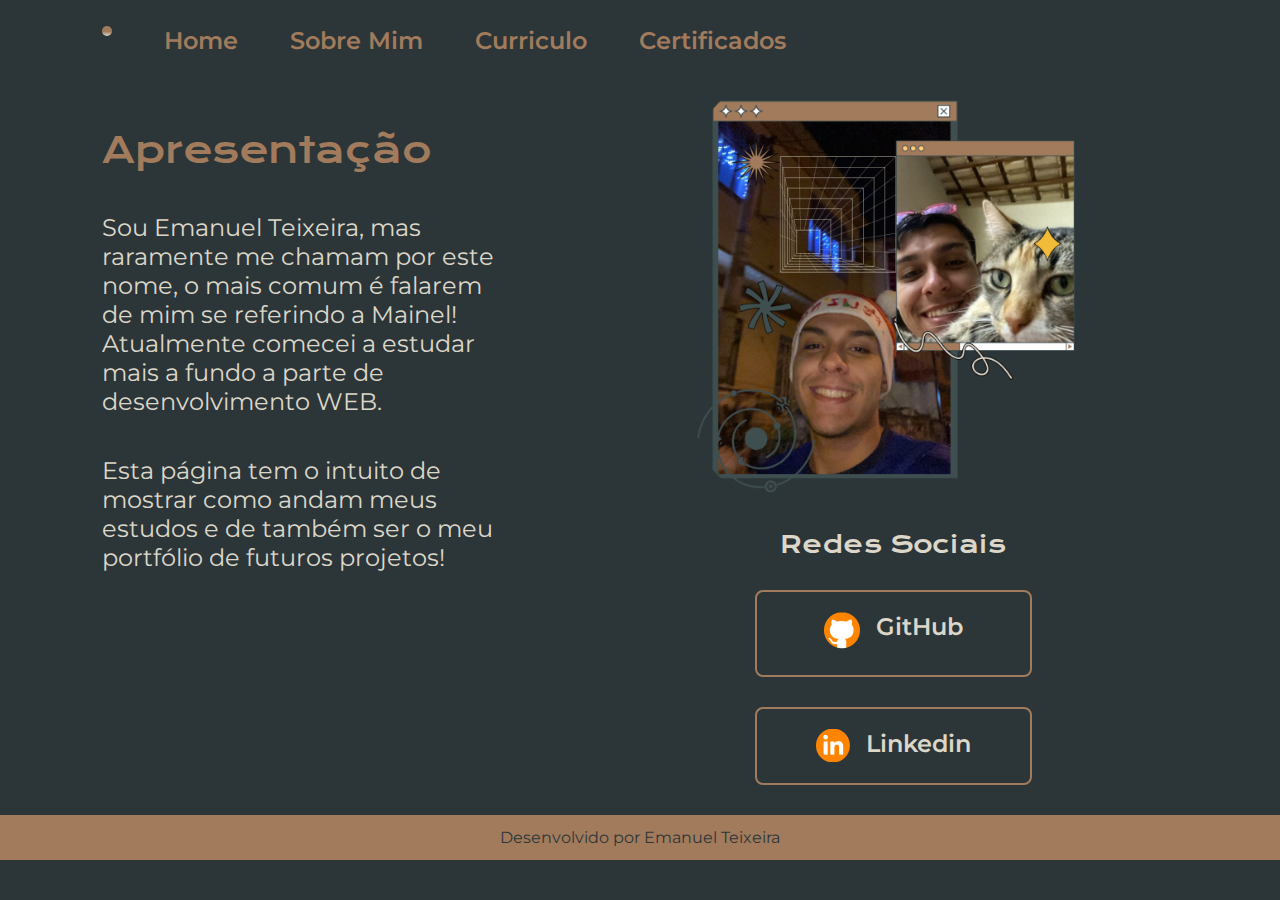
<file: index.html>
<!DOCTYPE html>
<html lang="pt-br">
<head>
    <meta charset="UTF-8"> 
    <meta http-equiv="X-UA-Compatible" content="IE=edge">
    <meta name="viewport" content="width=device-width, initial-scale=1.0">
    <title>Emanuel Teixeira</title>
    <link rel="stylesheet" href="./Styles/style.css">
</head>
<body>
    <header class="cabecalho">
        <nav class="cabecalho__menu">
            <p class="bolinha"></p>
            <a class="cabecalho__menu__links" href="index.html">Home</a>
            <a class="cabecalho__menu__links" href="about.html">Sobre Mim</a>
            <a class="cabecalho__menu__links" href="resume.html">Curriculo</a>
            <a class="cabecalho__menu__links" href="certificados.html">Certificados</a>
        </nav>
    </header>
    <main class="apresentacao">
        <section class="apresentacao__conteudo">
            <h1 class="apresentacao__conteudo__titulo">Apresentação</h1>
            <p class="apresentacao__conteudo__texto">Sou Emanuel Teixeira, mas raramente me chamam por este nome, o mais comum é falarem de mim se referindo a Mainel!
            Atualmente comecei a estudar mais a fundo a parte de desenvolvimento WEB.</p>
            <p class="apresentacao__conteudo__texto">Esta página tem o intuito de mostrar como andam meus estudos e de também ser o meu portfólio de futuros projetos!</p>
        </section>
        <div class="apresentacao__links">
            <img class="apresentacao__links__img" alt="eu e tete" src="./Assets/eueteresa.png">
            <h2 class="apresentacao__links__titulo">Redes Sociais</h2>
            <a class="apresentacao__links__link" href="https://github.com/mMainel"><img src="./Assets/Logo Github.png" alt="icon github">GitHub</a>   
            <a class="apresentacao__links__link" href="https://www.linkedin.com/in/emanuelftv"><img src="./Assets/Logo Linkedin.png" alt="icon linkedin">Linkedin</a>
        </div>
    </main>
    <footer class="rodape">
            <p>Desenvolvido por Emanuel Teixeira</p>
    </footer>    
</body>
</html>
</file>
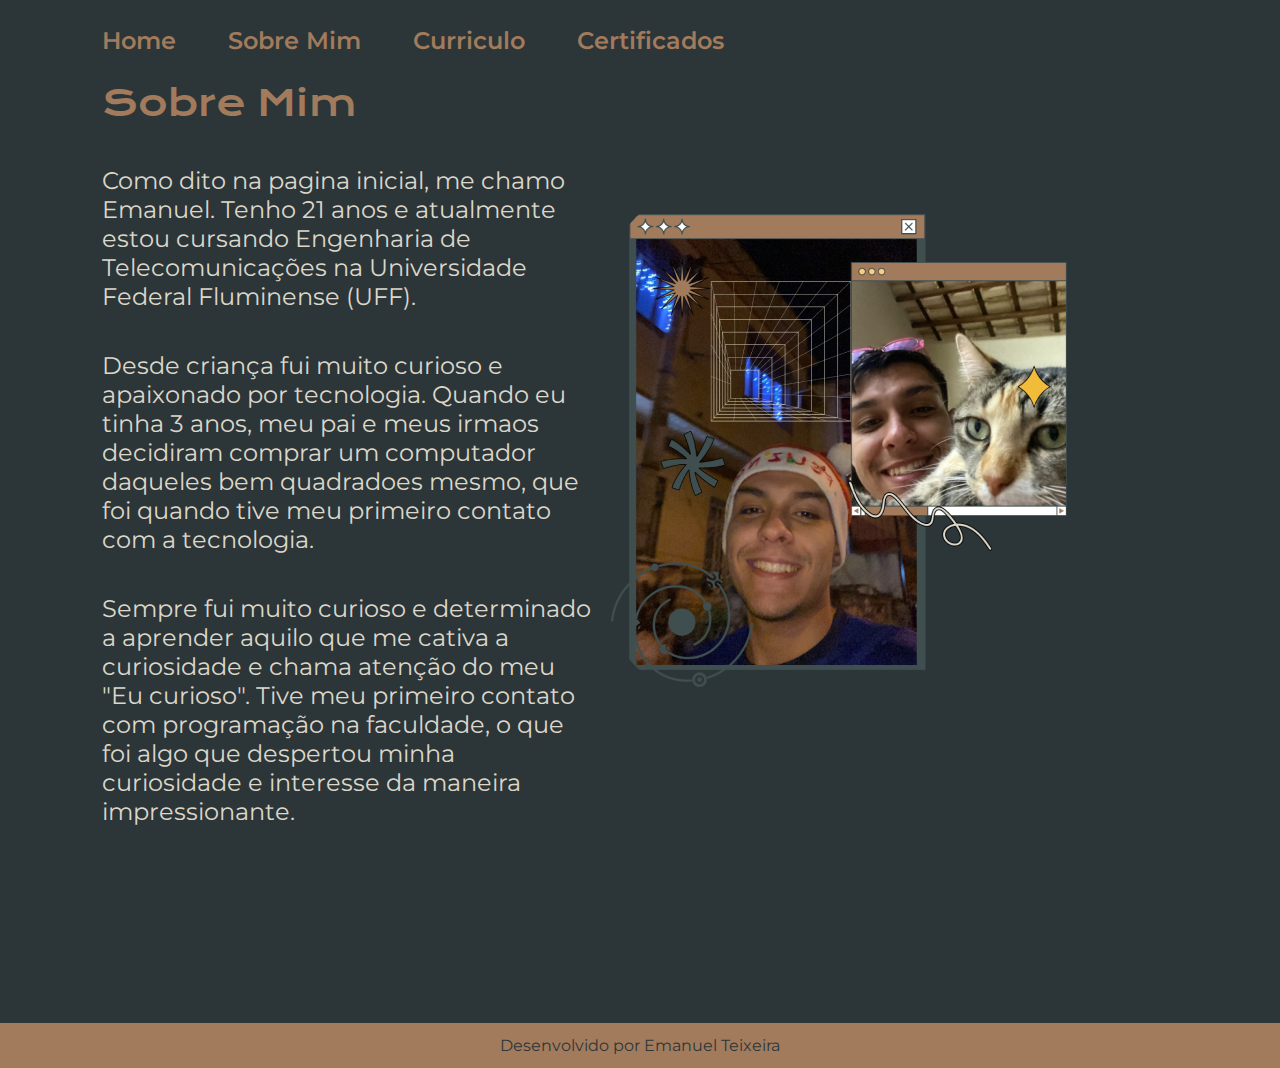
<file: about.html>
<!DOCTYPE html>
<html lang="pt-br">
<head>
    <meta charset="UTF-8">
    <meta http-equiv="X-UA-Compatible" content="IE=edge">
    <meta name="viewport" content="width=device-width, initial-scale=1.0">
    <link rel="stylesheet" href="./Styles/style.css">
    <title>Sobre Mim</title>
</head>
<body>
    <header class="cabecalho">
        <nav class="cabecalho__menu">
            <a class="cabecalho__menu__links" href="index.html">Home</a>
            <a class="cabecalho__menu__links" href="about.html">Sobre Mim</a>
            <a class="cabecalho__menu__links" href="resume.html">Curriculo</a>
            <a class="cabecalho__menu__links" href="certificados.html">Certificados</a>
        </nav>
    </header>
    <main class="apresentacao">
        <section class="apresentacao__conteudo">
            <h1 class="apresentacao__conteudo__titulo">Sobre Mim</h1>
            <p class="apresentacao__conteudo__texto">Como dito na pagina inicial, me chamo Emanuel. Tenho 21 anos e atualmente estou cursando Engenharia de Telecomunicações na
                Universidade Federal Fluminense (UFF).
            </p>
            <p class="apresentacao__conteudo__texto">Desde criança fui muito curioso e apaixonado por tecnologia. Quando eu tinha 3 anos, meu pai e meus irmaos decidiram comprar um computador
                daqueles bem quadradoes mesmo, que foi quando tive meu primeiro contato com a tecnologia.
            </p>
            <p class="apresentacao__conteudo__texto">Sempre fui muito curioso e determinado a aprender aquilo que me cativa a curiosidade e chama atenção do meu "Eu curioso". Tive meu primeiro
                contato com programação na faculdade, o que foi algo que despertou minha curiosidade e interesse da maneira impressionante.
            </p>
        </section>
        <div>
        <img alt="eu e o grogu" src="./Assets/eueteresa.png">
            <div class="pular_linha">
                <p>.</p>
                <p>.</p>
                <p>.</p>
                <p>.</p>
                <p>.</p>
                <p>.</p>
                <p>.</p>
                <p>.</p>
                <p>.</p>
                <p>.</p>
                <p>.</p>
                <p>.</p>
            </div>
        </div>
    </main>
    <footer class="rodape">
            <p>Desenvolvido por Emanuel Teixeira</p>
    </footer>    
</body>
</html>
</file>
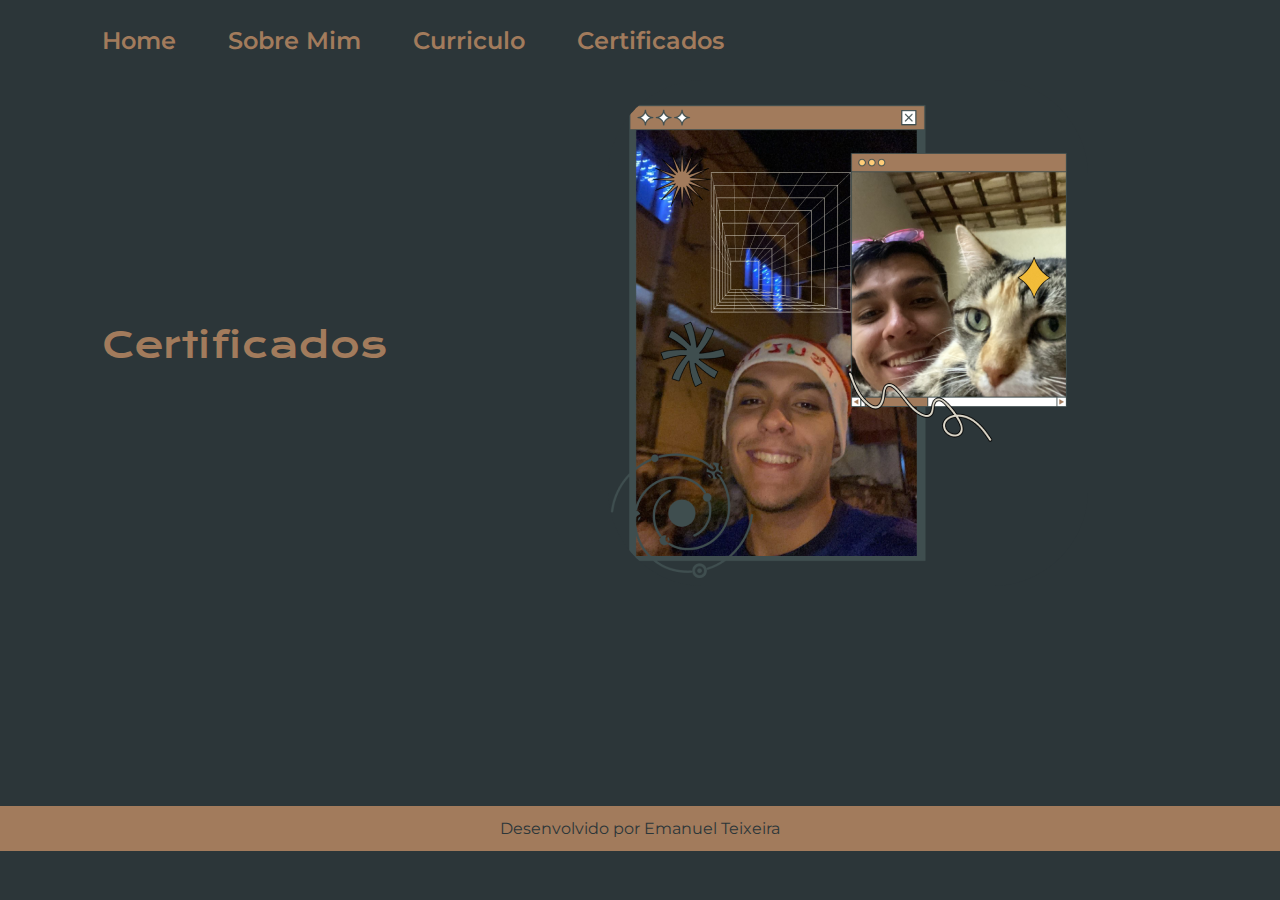
<file: certificados.html>
<!DOCTYPE html>
<html lang="pt-br">
<head>
    <meta charset="UTF-8">
    <meta http-equiv="X-UA-Compatible" content="IE=edge">
    <meta name="viewport" content="width=device-width, initial-scale=1.0">
    <link rel="stylesheet" href="./Styles/style.css">
    <title>Certificados</title>
</head>
<body>
    <header class="cabecalho">
        <nav class="cabecalho__menu">
            <a class="cabecalho__menu__links" href="index.html">Home</a>
            <a class="cabecalho__menu__links" href="about.html">Sobre Mim</a>
            <a class="cabecalho__menu__links" href="resume.html">Curriculo</a>
            <a class="cabecalho__menu__links" href="certificados.html">Certificados</a>
        </nav>
    </header>
    <main class="apresentacao">
        <section class="apresentacao__conteudo">
            <h1 class="apresentacao__conteudo__titulo">Certificados</h1>
        </section>
        <div>
        <img alt="eu e o grogu" src="./Assets/eueteresa.png">
            <div class="pular_linha">
                <p>.</p>
                <p>.</p>
                <p>.</p>
                <p>.</p>
                <p>.</p>
                <p>.</p>
                <p>.</p>
                <p>.</p>
                <p>.</p>
                <p>.</p>
                <p>.</p>
                <p>.</p>
            </div>
        </div>
    </main>
    <footer class="rodape">
            <p>Desenvolvido por Emanuel Teixeira</p>
    </footer>    
</body>
</html>
</file>
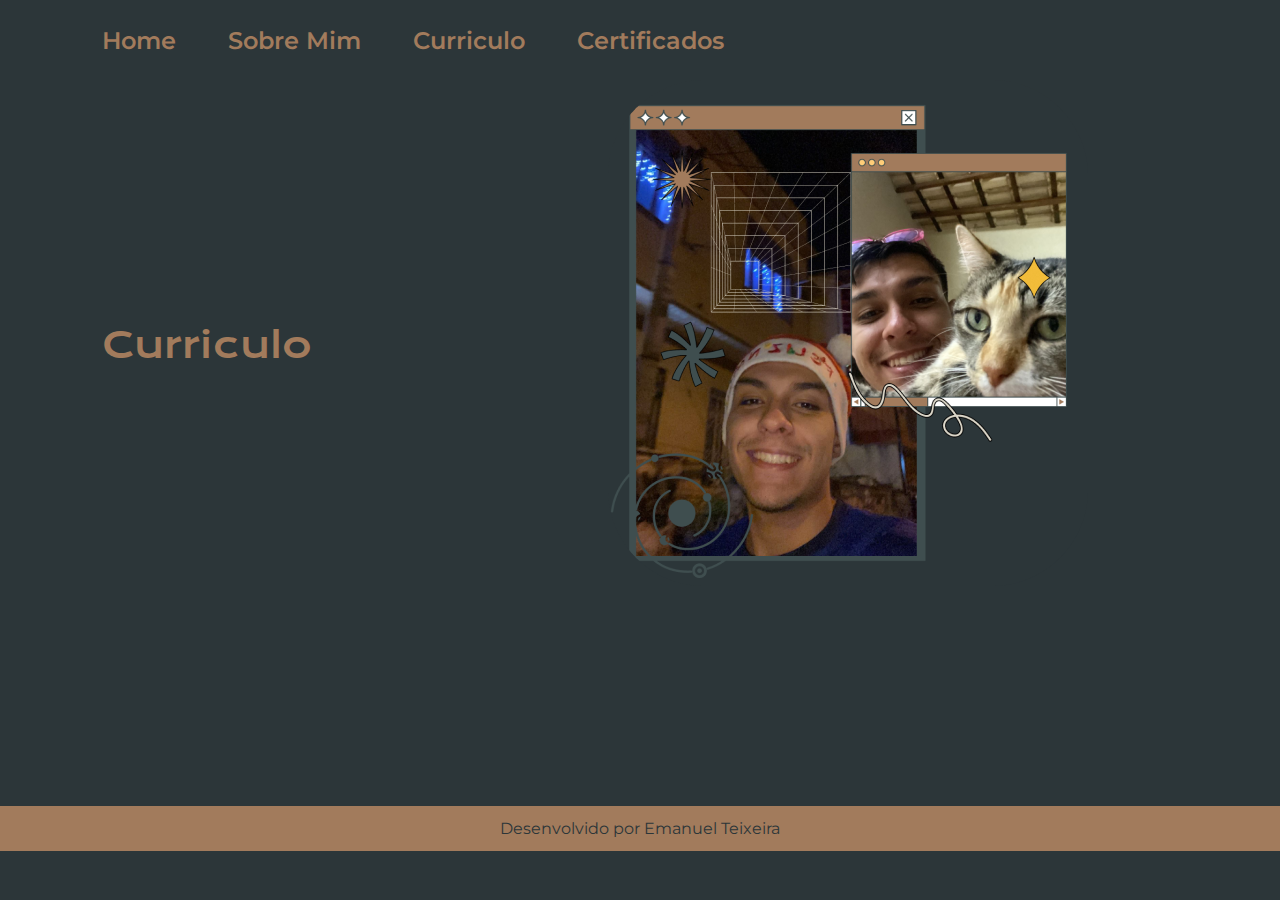
<file: resume.html>
<!DOCTYPE html>
<html lang="pt-br">
<head>
    <meta charset="UTF-8">
    <meta http-equiv="X-UA-Compatible" content="IE=edge">
    <meta name="viewport" content="width=device-width, initial-scale=1.0">
    <link rel="stylesheet" href="./Styles/style.css">
    <title>Curriculo</title>
</head>
<body>
    <header class="cabecalho">
        <nav class="cabecalho__menu">
            <a class="cabecalho__menu__links" href="index.html">Home</a>
            <a class="cabecalho__menu__links" href="about.html">Sobre Mim</a>
            <a class="cabecalho__menu__links" href="resume.html">Curriculo</a>
            <a class="cabecalho__menu__links" href="certificados.html">Certificados</a>
        </nav>
    </header>
    <main class="apresentacao">
        <section class="apresentacao__conteudo">
            <h1 class="apresentacao__conteudo__titulo">Curriculo</h1>
        </section>
        <div>
        <img alt="eu e o grogu" src="./Assets/eueteresa.png">
            <div class="pular_linha">
                <p>.</p>
                <p>.</p>
                <p>.</p>
                <p>.</p>
                <p>.</p>
                <p>.</p>
                <p>.</p>
                <p>.</p>
                <p>.</p>
                <p>.</p>
                <p>.</p>
                <p>.</p>
            </div>
        </div>
    </main>
    <footer class="rodape">
            <p>Desenvolvido por Emanuel Teixeira</p>
    </footer>    
</body>
</html>
</file>
<file: Styles/style.css>
@import url('https://fonts.googleapis.com/css2?family=Krona+One&family=Montserrat:wght@400;600&display=swap');


@keyframes quadrado {
    0% {
        transform: translateY(-15px) translateX(0px);
    }
    25% {
        transform: translateX(692px) translateY(-15px);
    }
    50% {
        transform: translateY(40px) translateX(692px);
    }
    75% {
        transform: translateX(0px) translateY(40px);
    }
}

:root {
    --cor-de-fundo: #2C3639;
    --cor-de-texto-branca: #DCD7C9;
    --cor-secundaria: #A27B5C;
    --cor-hover: #3F4E4F ;

    --fonte-primaria: 'Krona One', sans-serif;
    --fonte-secundaria: 'Montserrat', sans-serif;
}

*{
    margin: 0;
    padding: 0;
}

body{
    box-sizing: border-box;
    background-color: var(--cor-de-fundo);
}

.bolinha {
    background: var(--cor-secundaria);
    width: 0.62rem;
    height: 0.62rem;
    border-radius: 10px;
    animation: quadrado 5s  infinite;
    animation-delay: 0ms;
    background: linear-gradient(var(--cor-secundaria) 55%, var(--cor-de-texto-branca));
}

.cabecalho {
    padding: 2% 0% 0% 8%;
}

.cabecalho__menu {
    display: flex;
    gap: 3.25rem;
}

.cabecalho__menu__links {
    text-decoration: none;
    color: var(--cor-secundaria);
    font-family: var(--fonte-secundaria);
    font-size: 150%;
    font-weight: 600;
    transition: transform 0.3s ease 0s, color 0.4s;
}

.cabecalho__menu__links:hover {
    color: var(--cor-de-texto-branca);
    transform: translateY(-5px);
}

.apresentacao{
    display: flex;
    padding: 2% 15% 0% 8%;
    align-items: center;
    justify-content: space-between;
}

.apresentacao__conteudo {
    display: flex;
    flex-direction: column;
    gap: 40px;
    width: 50%;
    justify-content: flex-start;
    margin-bottom: 20%;
}

.apresentacao__conteudo__titulo{
    color: var(--cor-secundaria);
    font-family: var(--fonte-primaria);
    font-size: 2.25rem;
    font-weight: 400;
}

.apresentacao__conteudo__texto{
    color: var(--cor-de-texto-branca);
    font-family: var(--fonte-secundaria);
    font-size: 1.5rem;
    font-weight: 400;
}

.apresentacao__links {
    display: flex;
    flex-direction: column;
    align-items: center;
    justify-content: space-between;
    gap: 30px;
    padding: 0 0 3% 20%;

}

.apresentacao__links__img {
    width: 102%;
}

.apresentacao__links__titulo {
    color: var(--cor-de-texto-branca);
    font-family: var(--fonte-primaria);
    font-size: 1.5rem;
    font-weight: 400;
}

.apresentacao__links__link {
    display: flex;
    color: var(--cor-de-texto-branca);
    text-decoration: none;
    font-family: var(--fonte-secundaria);
    text-align: center;
    width: 70%;
    border: 2px solid var(--cor-secundaria);
    border-radius: 8px;
    padding: 5.2% 0%;
    justify-content: center;
    gap: 16px;
    font-size: 1.5rem;
    font-weight: 600;
    transition: transform 0.3s ease 0s, color 0.4s;
}

.apresentacao__links__link:hover {
    transform: translateY(-5px);
    background-color: var(--cor-hover);
    border: 2px solid var(--cor-secundaria);
}

.rodape {
    display: flex;
    background-color: var(--cor-secundaria);
    color: var(--cor-de-fundo);
    padding: 1%;
    font-family: var(--fonte-secundaria);
    font-weight: 400;
    justify-content: center;
    width:auto;
}

.pular_linha {
    color: var(--cor-de-fundo);
}

@media (max-width: 800px) {
    .bolinha {
        background: none;
        width: 0;
        height: 0;
    }
    .cabecalho {
        padding: 0% 0% 5% 10%;
    }
    .cabecalho__menu{
        justify-content: center;
        display: flex;
        flex-direction: column;
        align-items: center;
    }
    .apresentacao{
        flex-direction: column-reverse;
    }
    .apresentacao__conteudo {
        width: auto;
        padding: 5% 0 0 15%;
    }
    .rodape {
        width: auto;
    }
}
</file>
